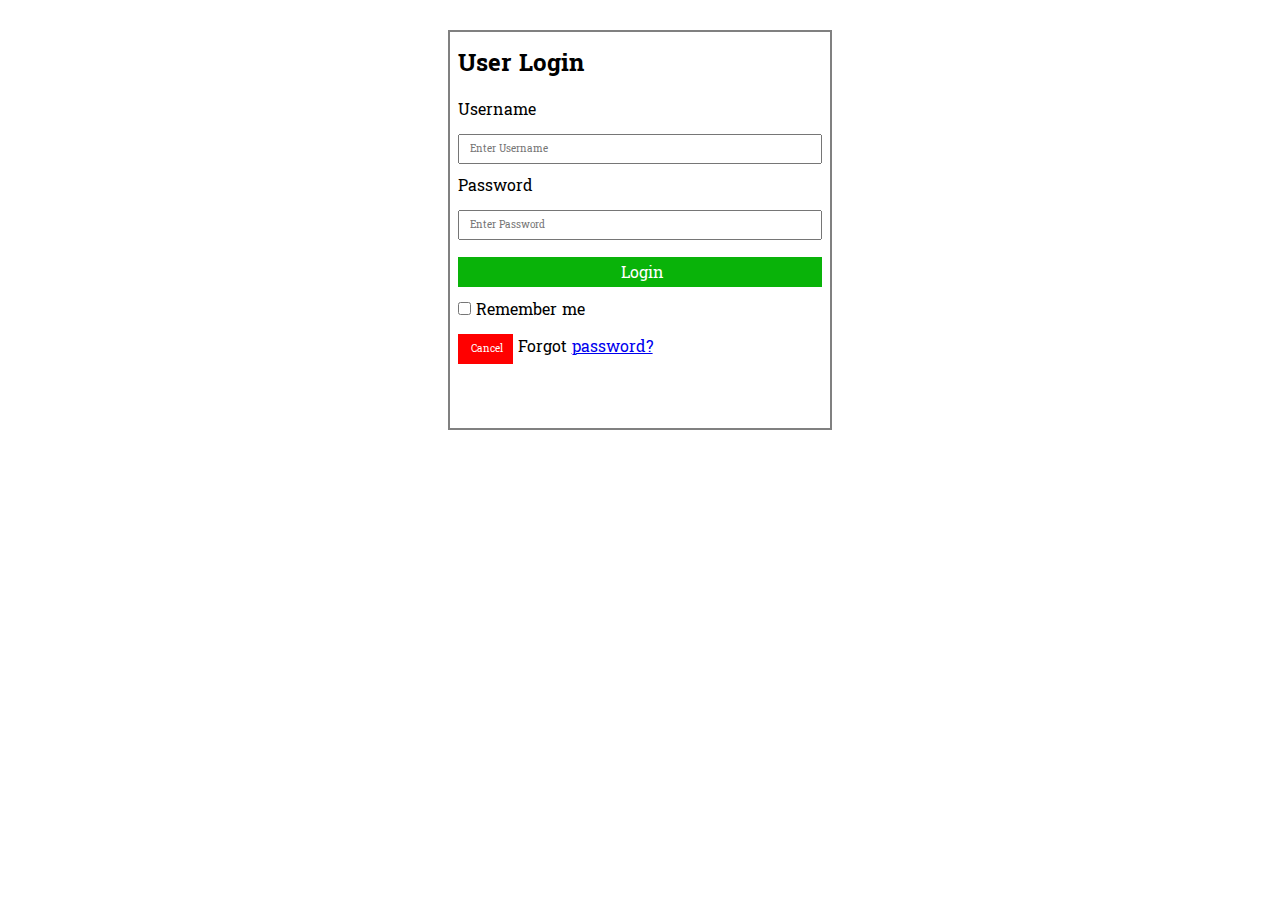
<file: form2.html>
<!DOCTYPE html>
<html lang="en">
<head>
    <meta charset="UTF-8">
    <meta name="viewport" content="width=device-width, initial-scale=1.0">
    <link rel="stylesheet" href="styles/form2.css">
    <title>Form Login</title>
</head>
<body>
    <div class="container">
        <h2>User Login</h2>
        <form action="">
            <div class="form-container">
                <label for="username">Username</label>
                <input type="text" name="" id="username" placeholder="Enter Username">
            </div>
            <div class="form-container">
                <label for="password">Password</label>
                <input type="password" name="" id="password" placeholder="Enter Password">
            </div>
            <button class="btn-login">Login</button>
            <input type="checkbox" name="" id="remember">
            <label for="remember">Remember me</label><br>
            <button class="btn-cancel">Cancel</button>
            <p>Forgot <a href="#">password?</a></p>
        </form>
    </div>
</body>
</html>
</file>
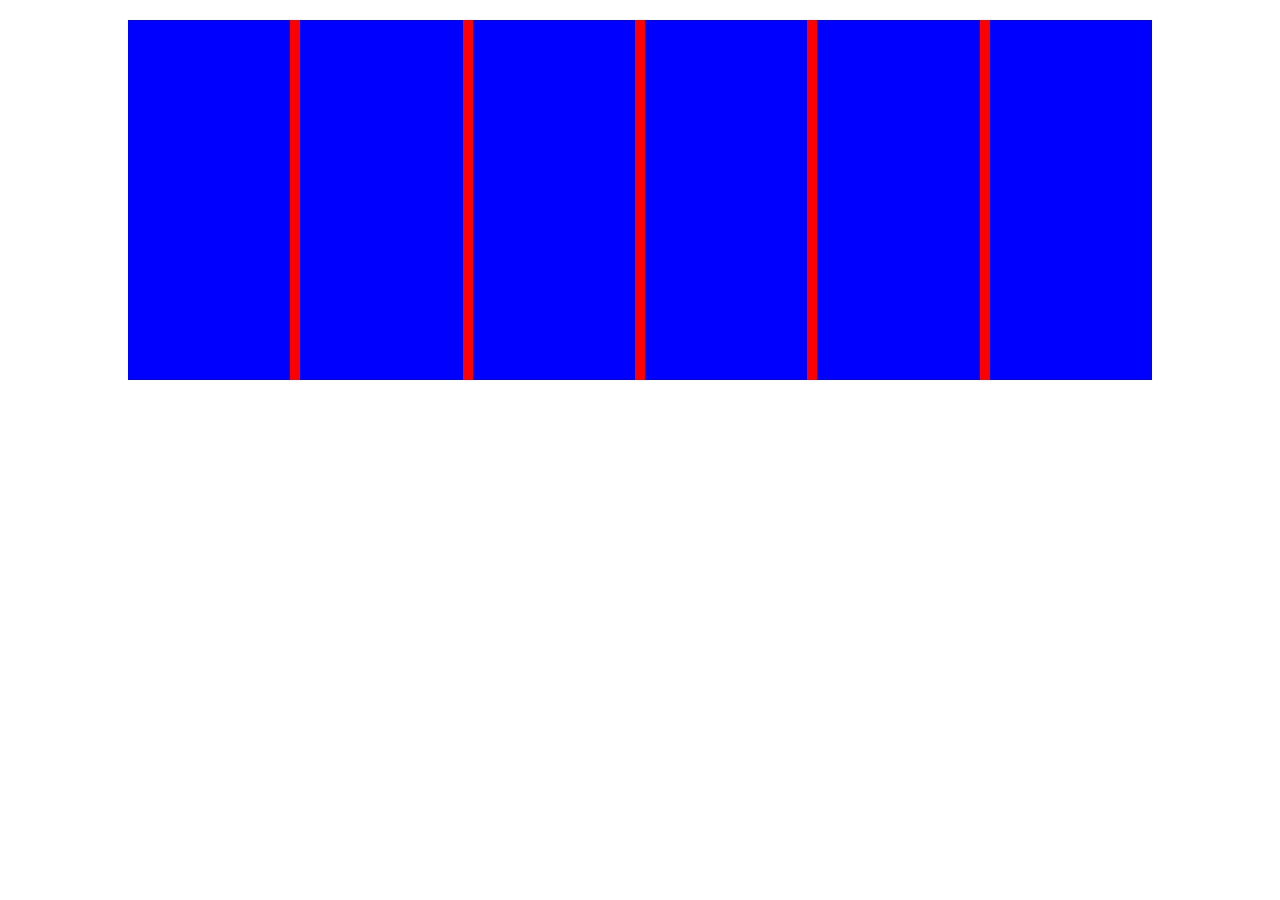
<file: grid.html>
<!DOCTYPE html>
<html lang="en">
<head>
    <meta charset="UTF-8">
    <meta name="viewport" content="width=device-width, initial-scale=1.0">
    <link rel="stylesheet" href="styles/grid.css">
    <title>Document</title>
</head>
<body>
    <div class="container">
        <div class="box"></div>
        <div class="box"></div>
        <div class="box"></div>
        <div class="box"></div>
        <div class="box"></div>
        <div class="box"></div>
    </div>
</body>
</html>
</file>
<file: styles/form2.css>
@import url('https://fonts.googleapis.com/css2?family=Battambang:wght@100;300;400;700;900&family=Hanuman:wght@100;300;400;700;900&display=swap');
*{
    margin: 0;
    box-sizing: border-box;
    font-family: "Battambang";
}
.container{
    width: 30%;
    height: 400px;
    border: 2px solid grey;
    margin: 30px auto;
    padding: 10px 8px;
}
.container form{
    width: 100%;
    height: 70%;
}
form .form-container{
    width: 100%;
    height: 25%;
    /* background-color: red; */
    margin-top: 10px;
}
input[type=text],input[type=password],button{
    width: 100%;
    height: 30px;
    outline: none;
    margin-top: 10px;
    padding-left: 10px;
    font-size: 10px;
}
.btn-login{
    margin-top: 20px;
    background-color: rgb(9, 179, 9);
    border: none;
    color: white;
    font-size: 16px;
}
input[type=checkbox]{
    margin-top: 15px;
}
.btn-cancel{
    width: 15%;
    background-color: red;
    border: none;
    color: white;
}
form p{
    display: inline;
}
</file>
<file: styles/grid.css>
*{
    margin: 0;
    box-sizing: border-box;
}
.container{
    width: 80%;
    height: 40vh;
    background-color: red;
    margin: 20px auto;
    display: grid;
    grid-template-columns: repeat(6,1fr);
    /* grid-template-rows: 50%; */
    gap: 10px;
}
.box{
    background-color: blue;
}
</file>
